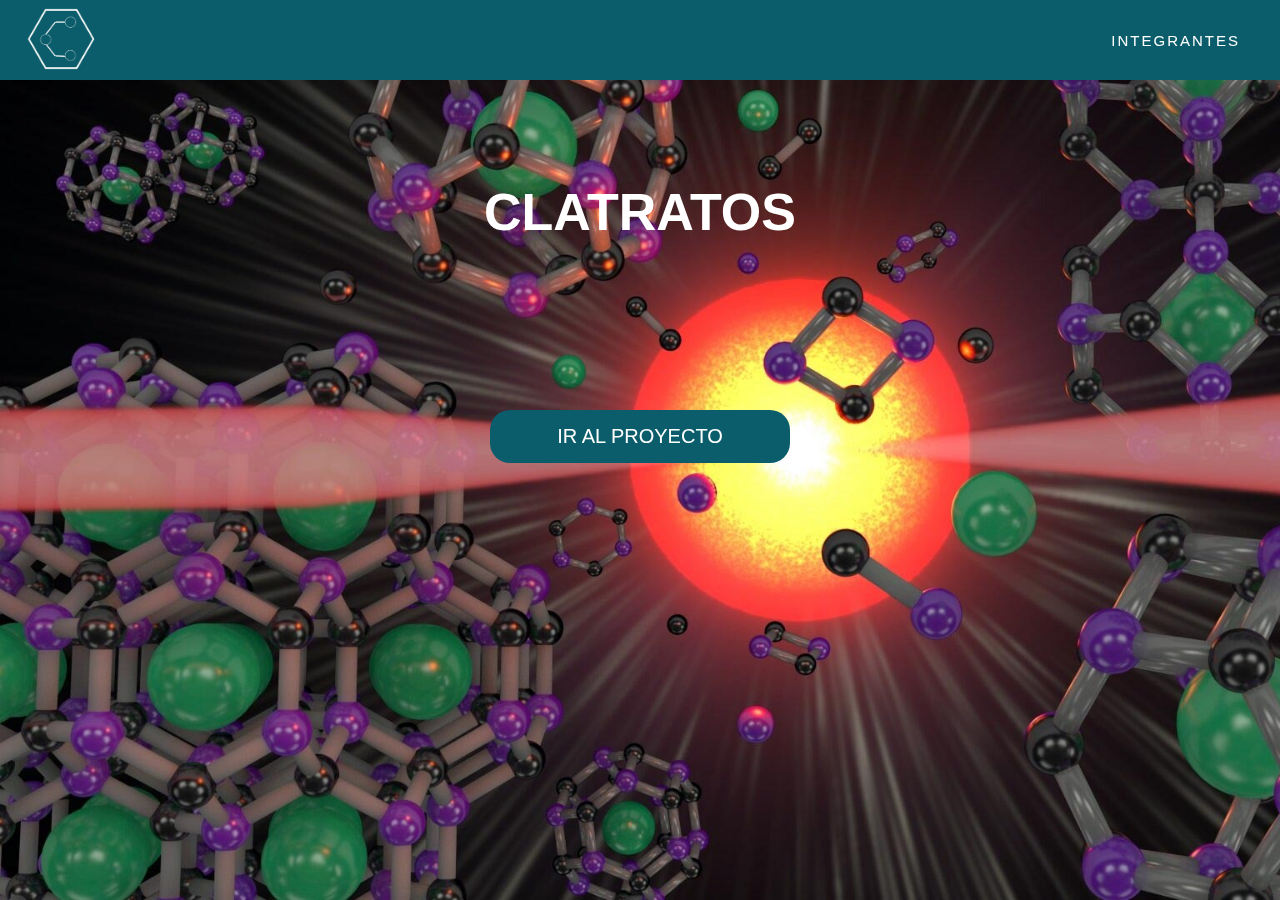
<file: index.html>
<!DOCTYPE html>
<html lang="en">
<head>
    <meta charset="UTF-8">
    <meta http-equiv="X-UA-Compatible" content="IE=edge">
    <meta name="viewport" content="width=device-width, initial-scale=1.0">
    <title>Document</title>
    <link rel="stylesheet" href="./css/header.css">
    <link rel="preconnect" href="https://fonts.gstatic.com">
    <link href="https://fonts.googleapis.com/css2?family=Oswald:wght@200;300;400&display=swap" rel="stylesheet">
    <link rel="stylesheet" href="./css/index.css">
</head>
<body>
    <header>
        <div class="nav__logo">
            <img src="./assets/logo.jpeg" alt="LOGO CLATRATOS SUBGRUPO D">
        </div>
        <div class="nav__links">
            <ul>
                <li><a href="">INTEGRANTES</a></li>
            </ul>
        </div>
    </header>
    <main>
        <div class="main__title"><h1>CLATRATOS</h1></div>
        <div class="main__button"><button onclick="location.href='./proyecto.html'"><a href="./proyecto.html">IR AL PROYECTO</a></button></div>
    </main>
</body>
</html>
</file>
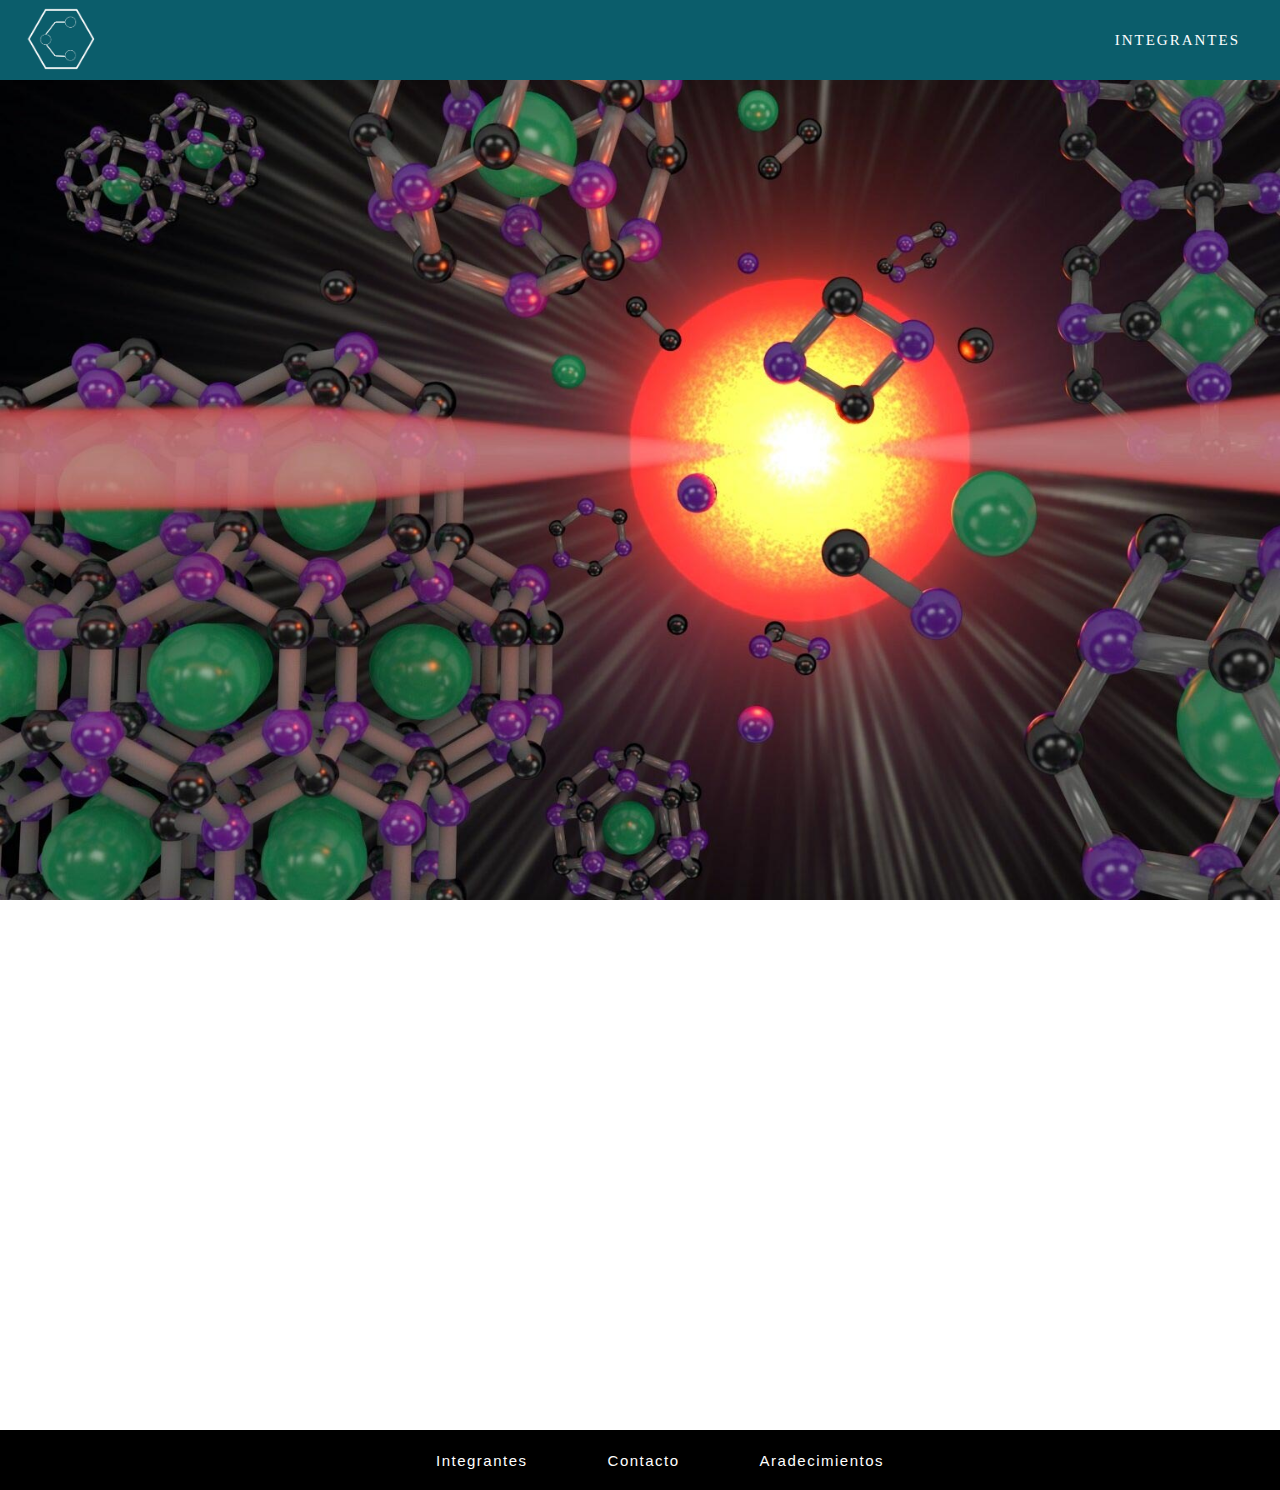
<file: proyecto.html>
<!DOCTYPE html>
<html lang="en">
<head>
    <meta charset="UTF-8">
    <meta http-equiv="X-UA-Compatible" content="IE=edge">
    <meta name="viewport" content="width=device-width, initial-scale=1.0">
    <title>Document</title>
    <link rel="stylesheet" href="./css/proyecto.css">
    <link rel="stylesheet" href="./css/header.css">
    <link rel="stylesheet" href="./css/footer.css">
</head>
<body>
    <header>
        <div class="nav__logo">
            <img src="./assets/logo.jpeg" alt="Logo Clatratos Subgrupo B">
        </div>
        <div class="nav__links">
            <ul>
                <li><a href="">INTEGRANTES</a></li>
            </ul>
        </div>
    </header>
    <main>
        <section class="introduction">

        </section>
        <section class="project">
            <div></div>
            <div></div>
            <div></div>
        </section>
        <section class="conlusion"></section>
    </main>
    <footer>
        <div>
            <ul>
                <li><a href="">Integrantes</a></li>
            </ul>
        </div>
        <div>
            <ul>
                <li><a href="">Contacto</a></li>
            </ul>
        </div>
        <div>
            <ul>
                <li><a href="">Aradecimientos</a></li>
            </ul>
        </div>
    </footer>
</body>
</html>
</file>
<file: css/header.css>
header {
    height: 80px;
    width: 100%;
    display: flex;
    justify-content: space-between;
    align-items: center;
    background-color: #0b5d6b;
    letter-spacing: 2px;
}
header .nav__logo img{
    width: 80px;
    height: 80px;
    padding-left: 20px;
}
header .nav__links ul li, a{
color: white;
list-style: none;
font-size: 1.5rem;
padding: 0px 20px;
text-decoration: none;
}
</file>
<file: css/index.css>
body{
    box-sizing: border-box;
    padding: 0;
    margin: 0;
    position: fixed;
    top: 0;
    left: 0;
    right: 0;
    bottom: 0;
    background-image: url('../assets/background-img.jpg');
    background-repeat: no-repeat;
    background-size: cover;
    background-attachment: fixed;
}
html{
    font-size: 62.5%;
    font-family: ppHelvetica, sans-serif;
}
main{
    display: flex;
    flex-direction: column;
    align-items: center;
    height: 50vh;
    justify-content: space-around;
}
.main__title{
    text-align: center;
    color: white;
    font-size: 26px;
}
.main__button{
    cursor: pointer;
}
.main__button button{
    background-color: #0b5d6b;
    padding: 15px 30px;
    width: 300px;
    border: none;
    border-radius: 20px;

}
.main__button button a{
    text-decoration: none;
    font-size: 20px;
}
.main__button button:hover{
    background-color: #18a4e1;
    color: white;
    cursor: pointer;
}
</file>
<file: css/proyecto.css>
body{
    padding: 0px;
    margin: 0px;
    box-sizing: border-box;
    background-image: url('../assets/background-img.jpg');
    background-repeat: no-repeat;
    background-size: cover;
    background-attachment: fixed;
}
html{
    font-size: 62.5%;
}
main{
    height: 150vh;
    width: 100%;
}
</file>
<file: css/footer.css>
footer{
    width: 100%;
    height: 60px;
    background-color: black;
    display: flex;
    align-items: center;
    justify-content: center;
    font-family: Arial, Helvetica, sans-serif;
    font-weight: 500;
    letter-spacing: 1.5px;
}
</file>
